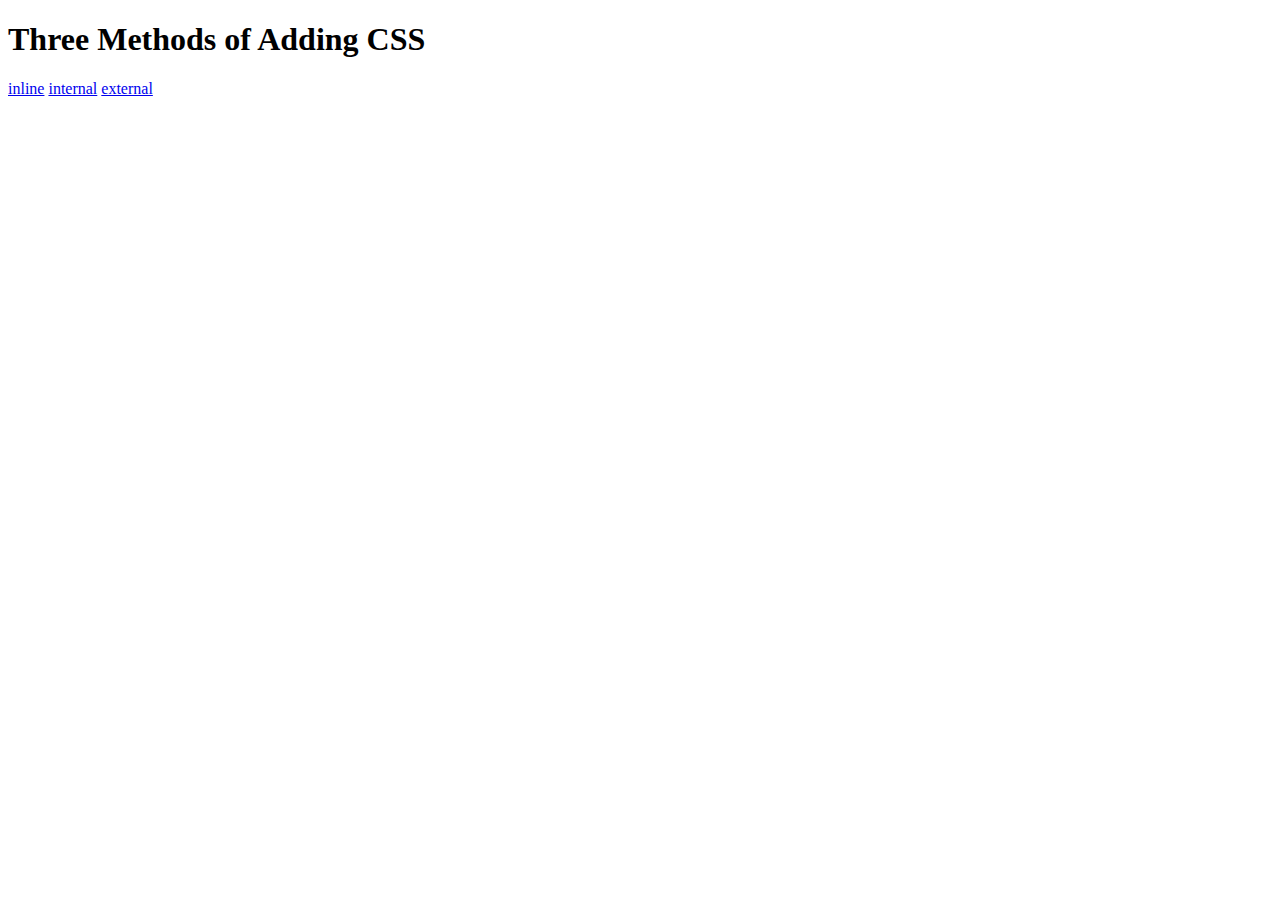
<file: 5.1+Adding+CSS/5.1. Adding CSS/index.html>
<!DOCTYPE html>
<html lang="en">

<head>
  <meta charset="UTF-8">
  <title>Adding CSS</title>
</head>

<body>
  <h1>Three Methods of Adding CSS</h1>
  <a href="./inline.html">inline</a>
  <a href="./internal.html">internal</a>
  <a href="./external.html">external</a>
  <!-- Create 3 Links to The 3 Webpages: inline, internal and external -->
</body>

</html>
</file>
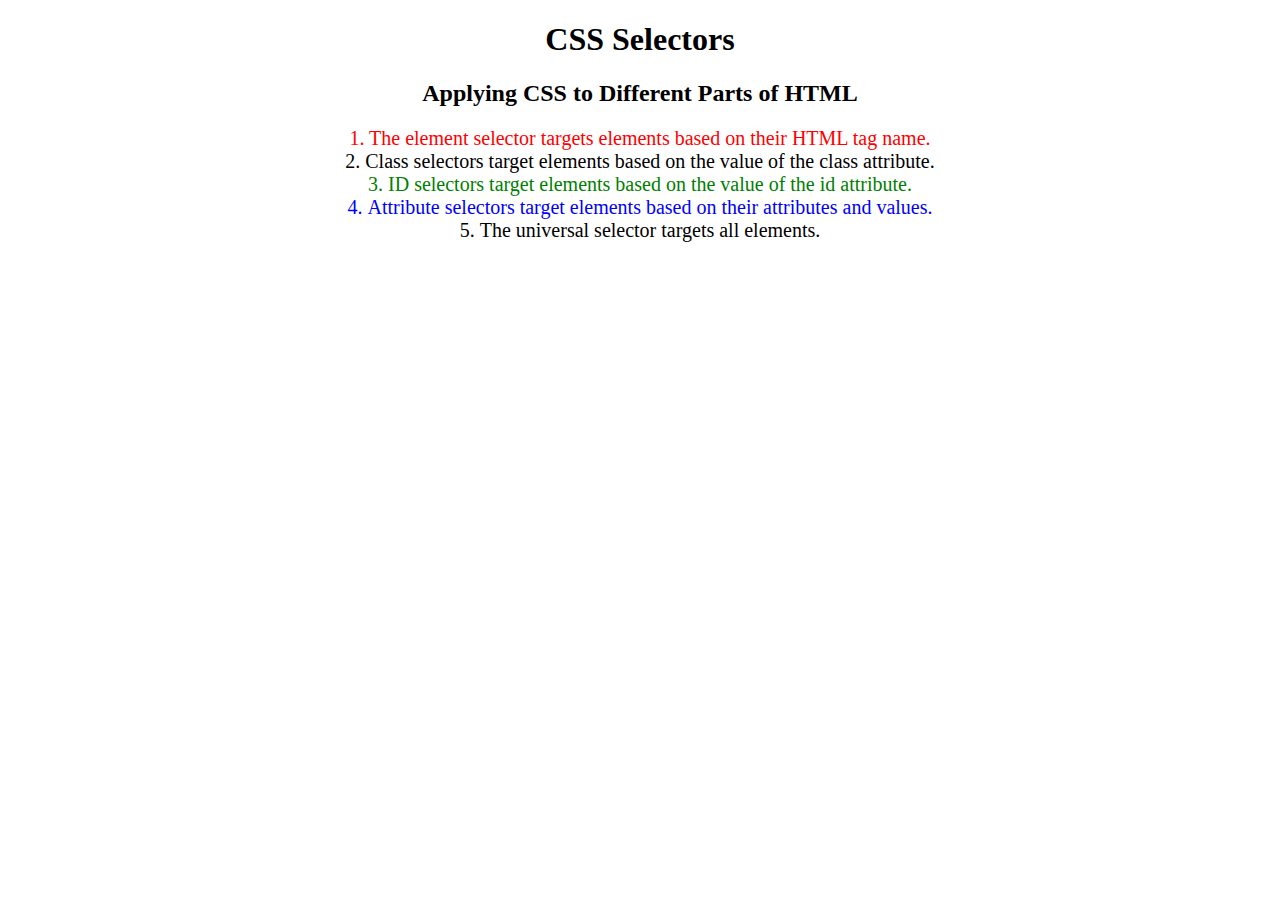
<file: 5.3+CSS+Selectors/5.3 CSS Selectors/index.html>
<!DOCTYPE html>
<html lang="en">

<head>
  <meta charset="UTF-8">
  <title>CSS Selectors</title>
  <link rel="stylesheet" href="./style.css" />
</head>

<body>
  <h1>CSS Selectors</h1>
  <h2>Applying CSS to Different Parts of HTML</h2>
  <!-- TODO 1: Set the CSS for all paragraph tags to "color: red" -->
  <p class="note">1. The element selector targets elements based on their HTML tag name.</p>

  <ol>
    <!-- TODO 2: Set the CSS for all elements with a class of "note" to "font-size: 20px" -->
    <li class="note" value="2">Class selectors target elements based on the value of the class attribute.</li>

    <!-- TODO 3: Set the CSS for the element with an id of "id-selector-demo" to "color: green" -->
    <li class="note" id="id-selector-demo" value="3">ID selectors target elements based on the value of the id
      attribute.</li>

    <!-- TODO 4: Set the CSS for the li elements that have the "value" attribute set to "4" to have "color: blue" -->
    <li class="note" value="4">Attribute selectors target elements based on their attributes and values.</li>

    <!-- TODO 5: Set all elements to have "text-align: center" -->
    <li class="note" value="5">The universal selector targets all elements.</li>
  </ol>
</body>

</html>
</file>
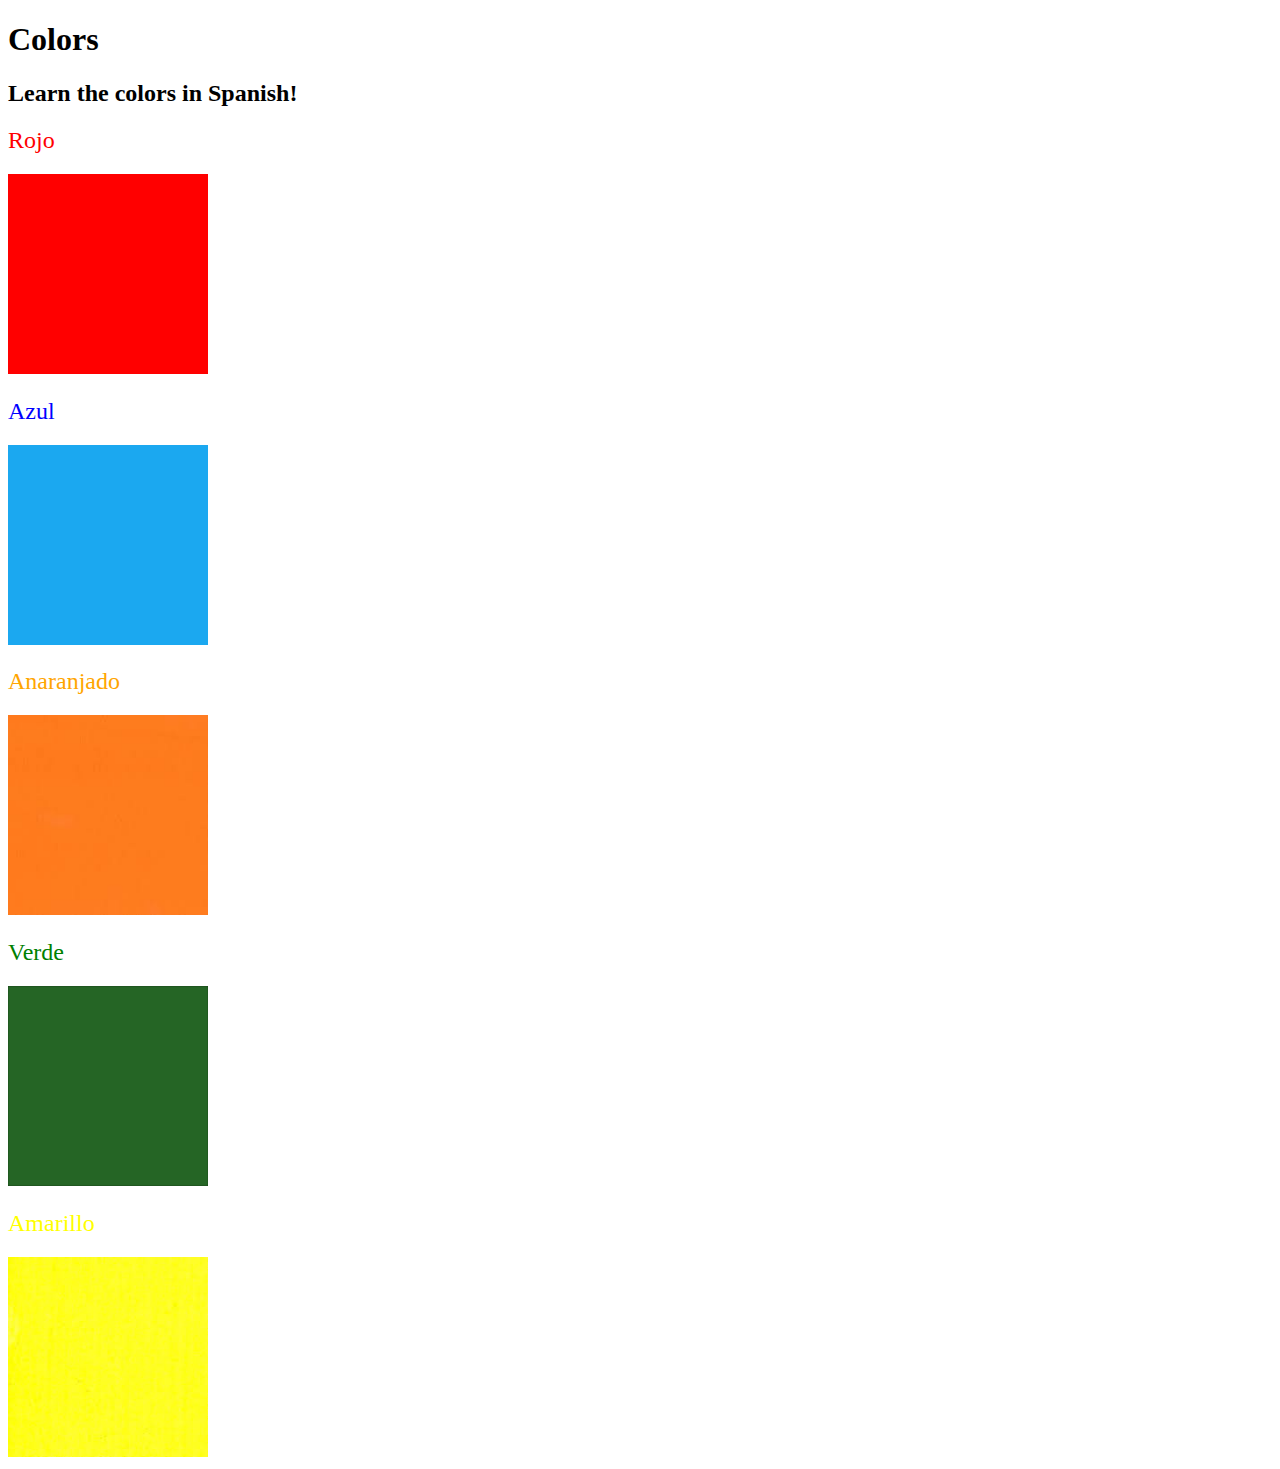
<file: 5.4+Color+Vocab+Project/5.4 Color Vocab Project/index.html>
<!DOCTYPE html>
<html lang="en">

<head>
  <meta charset="UTF-8">
  <title>Spanish Vocabulary</title>
  <link rel="stylesheet" href="../style.css" />
</head>

<body>
  <h1>Colors</h1>
  <h2>Learn the colors in Spanish!</h2>
  <h2 class="color-title" id="red">Rojo</h2>
  <img class="color" src="./assets/images/red.png" alt="red" />

  <h2 class="color-title" id="blue">Azul</h2>
  <img src="./assets/images/blue.png" alt="blue" />

  <h2 class="color-title" id="orange">Anaranjado</h2>
  <img src="./assets/images/orange.png" alt="orange" />

  <h2 class="color-title" id="green">Verde</h2>
  <img src="./assets/images/green.png" alt="green" />

  <h2 class="color-title" id="yellow">Amarillo</h2>
  <img src="./assets/images/yellow.png" alt="yellow" />
</body>

</html>

<!-- 
TODOs
IMPORTANT: You should not need to make ANY CHANGES to index.html
All code should be written in your CSS file.

1. Create a CSS file and incorporate it as an external stylesheet.
2. Use CSS to style each of the color titles to meaning. 
Hint: Use the id to help if you don't know the words in spanish.
3. Use CSS to change all the color titles to have "font-weight: normal;"
4. Use CSS (not HTML) to make all the images 200px heigh and 200px wide. 
Hint: 
https://developer.mozilla.org/en-US/docs/Web/CSS/height
https://developer.mozilla.org/en-US/docs/Web/CSS/width
-->
</file>
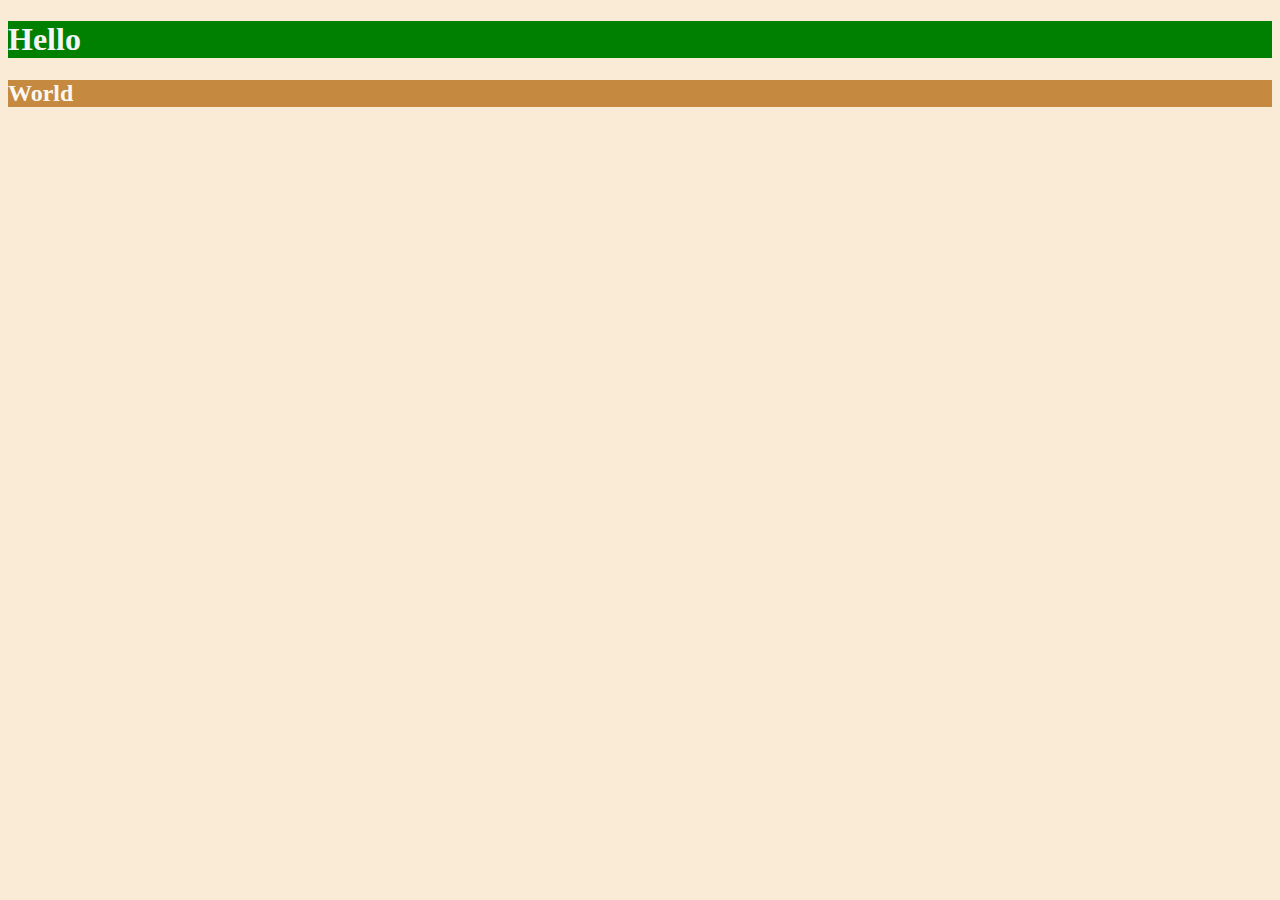
<file: 6.0+CSS+Colors/6.0 CSS Colors/index.html>
<!DOCTYPE html>
<html lang="en">

<head>
  <meta charset="UTF-8">
  <title>Colors</title>
  <style>

    html{
      background-color: antiquewhite;
    }
    h1{
      color: whitesmoke;
      background-color: green;
         

    }

    h2{
      color:  #FAF8F1;
      background-color:#C58940 ;
    }
  /* Write your CSS code here. */
    /* 1. Make the background of the webpage "antiquewhite"
    2. Make the h1 "whitesmoke"
    3. Make the background of the h1 "darkseagreen"
    4. Make the h2 #FAF8F1
    5. Make the background of the h2 "#C58940" */
  </style>
  
</head>

<body>
  <h1>Hello</h1>
  <h2>World</h2>
</body>

</html>
</file>
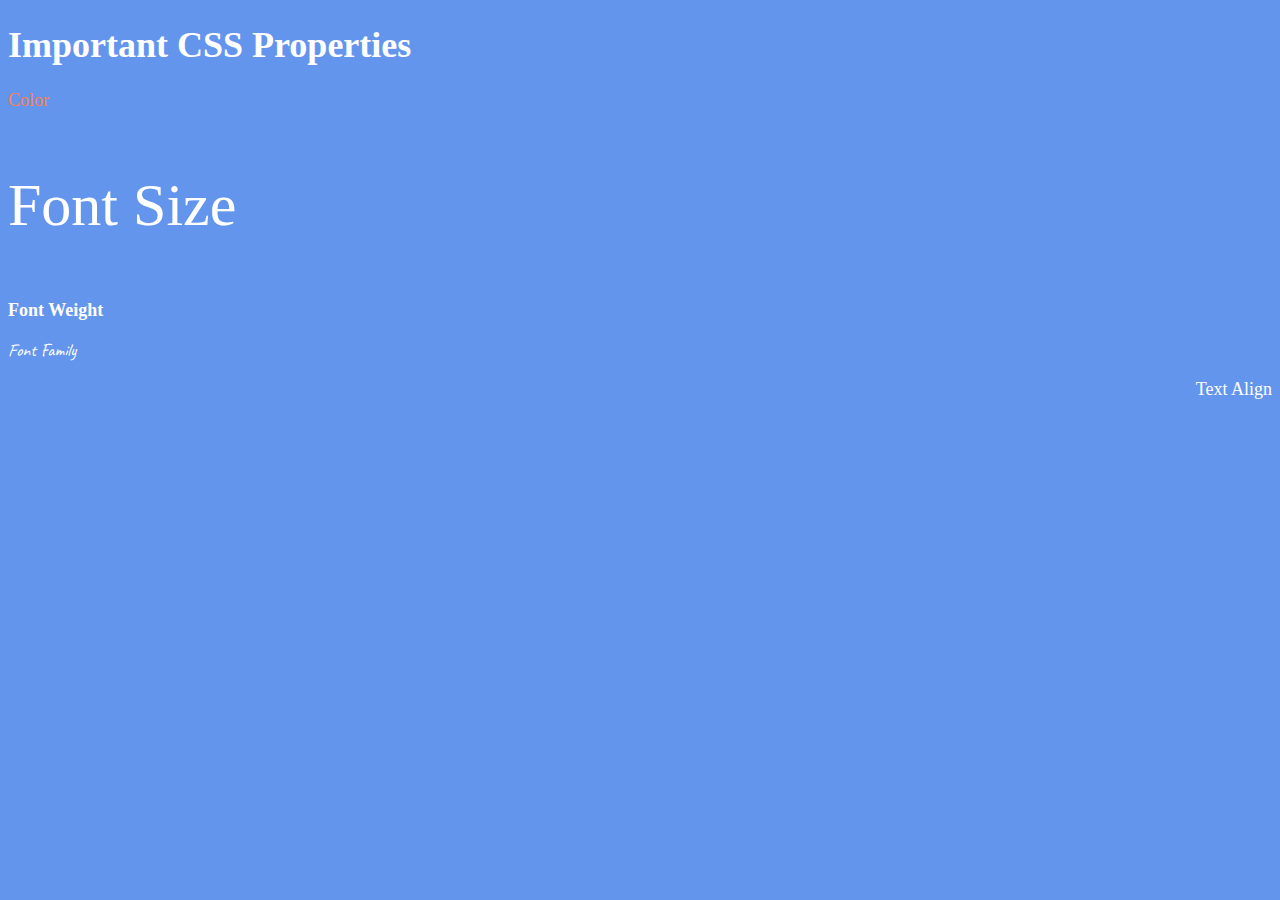
<file: 6.1+Font+Properties/6.1 Font Properties/index.html>
<!DOCTYPE html>
<html lang="en">

<head>
  <meta charset="UTF-8">
  <title>CSS Properties</title>
  <style>
    html{
      font-size: 30px;
    }
    body {
      background-color: cornflowerblue;
      color: white;
      font-size: 18px;
    }

    /* Don't change the CSS above, add Your CSS below */
  #color{
    color:coral;
  }

  #font-size{
    font-size: 2rem;
  }
  #weight{
    font-weight:900 ;
  }
  #family{
    font-family: 'Caveat', cursive;
  }
  #align{
      text-align: right;
  }
    
  </style>
  <link rel="preconnect" href="https://fonts.googleapis.com">
  <link rel="preconnect" href="https://fonts.gstatic.com" crossorigin>
  <link href="https://fonts.googleapis.com/css2?family=Caveat&display=swap" rel="stylesheet">
</head>

<body>
  <h1>Important CSS Properties</h1>
  <p id="color">Color</p>
  <p id="font-size">Font Size</p>
  <p id="weight">Font Weight</p>
  <p id="family">Font Family</p>
  <p id="align">Text Align</p>

  <!-- TODOs
  1. Change the color of <p>Color</p> to "coral" color.
  2. Change the font size of <p>Font Size</p> to 2X the size of the root font size.
  3. Change the font weight of <p>Font Weight</p> to 900.
  4. Change the font family of <p>Font Family</p> to the Google font Caveat with regular (400) font weight.
  Link: https://fonts.google.com/specimen/Caveat
  5. Change the <p>Text Align</p> to right align.
  6. Change the the root (html element) font size to 30px -->
</body>

</html>
</file>
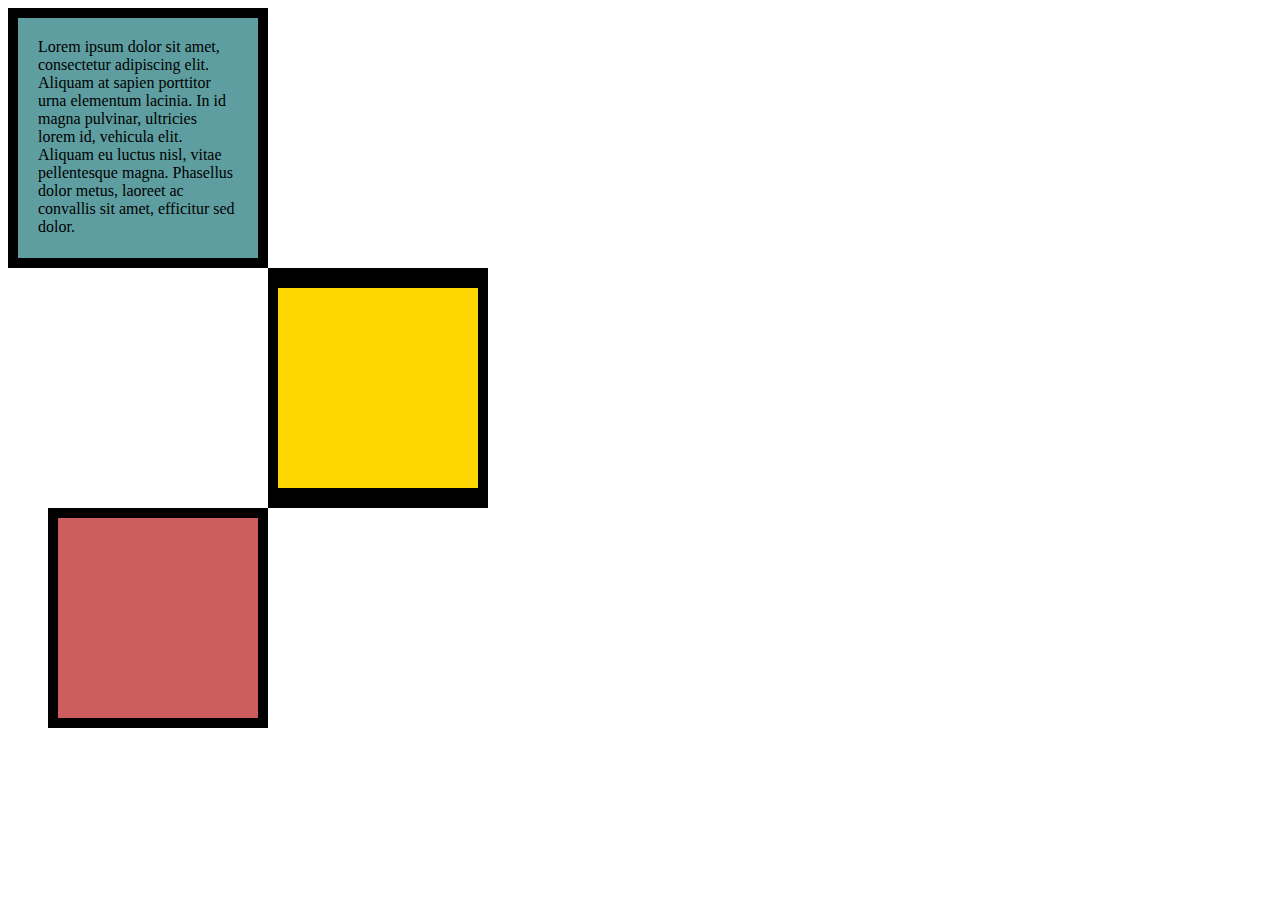
<file: 6.3+CSS+Box+Model/6.3 CSS Box Model/index.html>
<!DOCTYPE html>
<html lang="en">

<head>
  <meta charset="UTF-8">
  <title>CSS Box Model</title>
  <style>
    /* Write your CSS code here */
    div{
      height: 200px; 
      width: 200px;
    }

    p{
      margin: 0;
    }
    #first{
      background-color: cadetblue;
     padding: 20px;
     border: 10px black solid;
    
    }
    #second{
      background-color: gold;
      border-bottom: 20px black solid ;
      border-top: 20px black solid;
      border-left: 10px black solid;
      border-right: 10px black solid;
      margin-left: 260px;

    }
    #third{
      border: 10px  black solid;
      background-color: indianred;
      margin-left: 40px;
    }

  </style>
</head>

<body>


  <div id="first">
    <p>Lorem ipsum dolor sit amet, consectetur adipiscing elit. Aliquam at sapien porttitor urna elementum lacinia. In
      id magna pulvinar, ultricies lorem id, vehicula elit. Aliquam eu luctus nisl, vitae pellentesque magna. Phasellus
      dolor metus, laoreet ac convallis sit amet, efficitur sed dolor.</p>

  </div>
  <div id="second">

  </div>
  <div id="third">

  </div>
  

  

  <!-- TODOs:
1. Create 3 Boxes using the div element.
2. Set their sizes to 200px heigh by 200px wide.
3. Set different background colors for each of the boxes (I used cadetblue, gold and indianred).
4. Add a paragraph <p> element into the first div and add the following words:
    Lorem ipsum dolor sit amet, consectetur adipiscing elit. Aliquam at sapien porttitor urna elementum lacinia. In
    id magna pulvinar, ultricies lorem id, vehicula elit. Aliquam eu luctus nisl, vitae pellentesque magna. Phasellus
    dolor metus, laoreet ac convallis sit amet, efficitur sed dolor.
5. Set the 1st div to have 20px padding all around with a black 10px border.
6. Fix the style of the <p> element to remove all margins.
Hint: Use the CSS inspector in Chrome.
7. Set the 2nd div to have a 20px border on top and bottom and 10px border left and right. (See goal image)
8. Set the 3rd div to have a 10px border 
9. Set the margins for the divs so that each box corner touches the other. (See the goal image)
-->

</body>

</html>
</file>
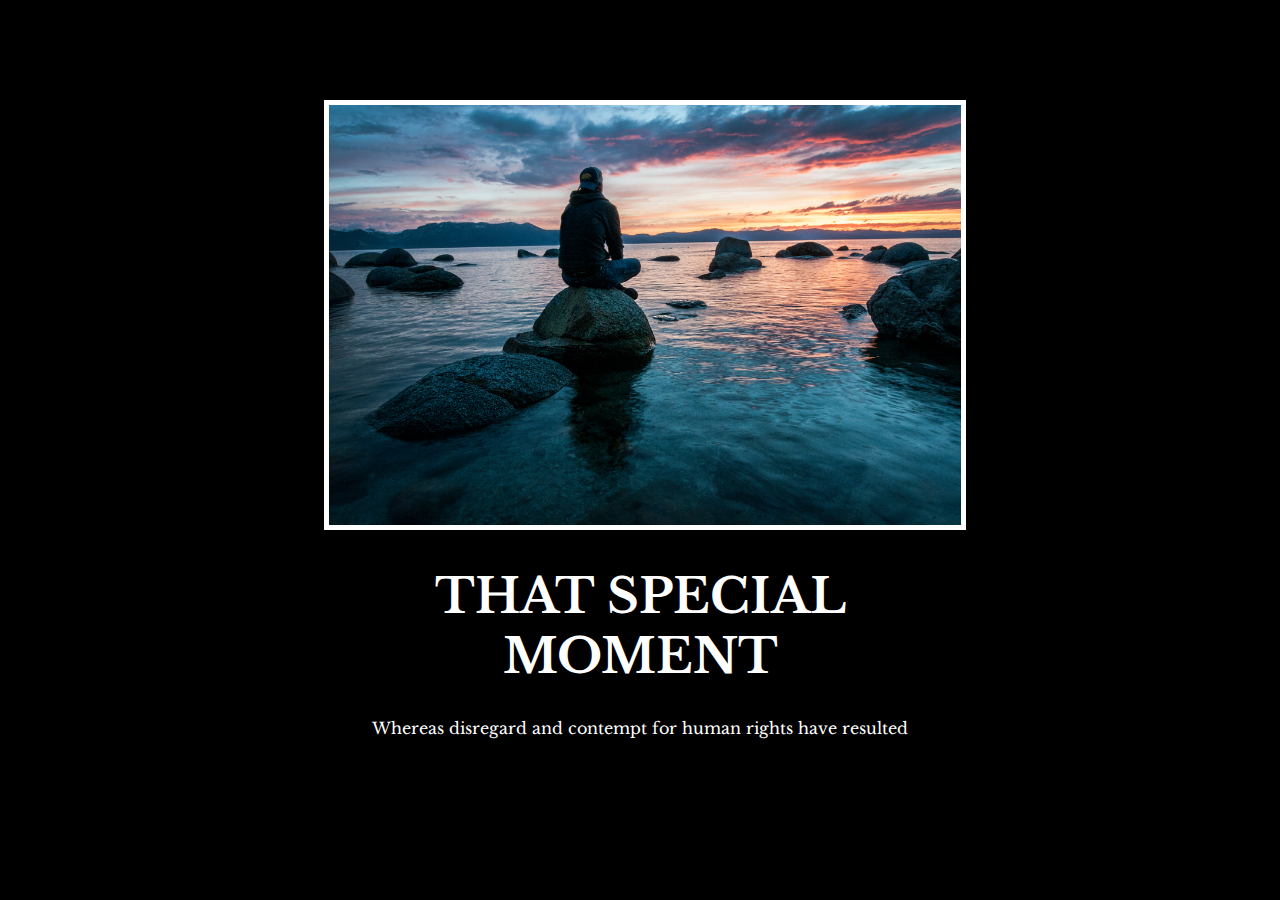
<file: 6.4+Motivation+Meme+Project/6.4 Motivation Meme Project/index.html>
<!DOCTYPE html>
<html lang="en">
<head>
  <meta charset="UTF-8">
  <meta name="viewport" content="width=device-width, initial-scale=1.0">
  <title>Motivation theme</title>
  <link rel="stylesheet" href="./style.css">
</head>
<link rel="preconnect" href="https://fonts.googleapis.com">
<link rel="preconnect" href="https://fonts.gstatic.com" crossorigin>
<link href="https://fonts.googleapis.com/css2?family=Libre+Baskerville:ital@1&display=swap" rel="stylesheet">
<body>
     
  <div class="poster">
    <img id="image" src="./assets/images/keegan-houser--Q_t4SCN8c4-unsplash.jpg" alt="">
    <h1>  THAT SPECIAL MOMENT </h1>
    <p>Whereas disregard and contempt for human rights have resulted</p>
  </div>
       
       
</body>
</html>




<!-- 
  TODO: Create a motivational post website.
Style it how ever you like. 
Look at the goal image for inspiration.
But it must have the following features:
1. The main h1 text should be using the Regular Libre Baskerville Font from Google Fonts:
  https://fonts.google.com/specimen/Libre+Baskerville
2. The text should be white and background black.
3. Add your own image into the images folder inside assets. It should have a 5px white border.
4. The text should be center aligned.
5. Create a div to contain the h1, p and img elements. Adjust the margins so that the image and text are centered on the page. 
  Hint: You horizontally center a div by giving it a width of 50% and a margin-left of 25%.
  Hint: Set the image to have a width of 100% so it fills the div. 
6. Read about the text-transform property on MDN docs to make the h1 uppercase with CSS.
  https://developer.mozilla.org/en-US/docs/Web/CSS/text-transform 
-->
</file>
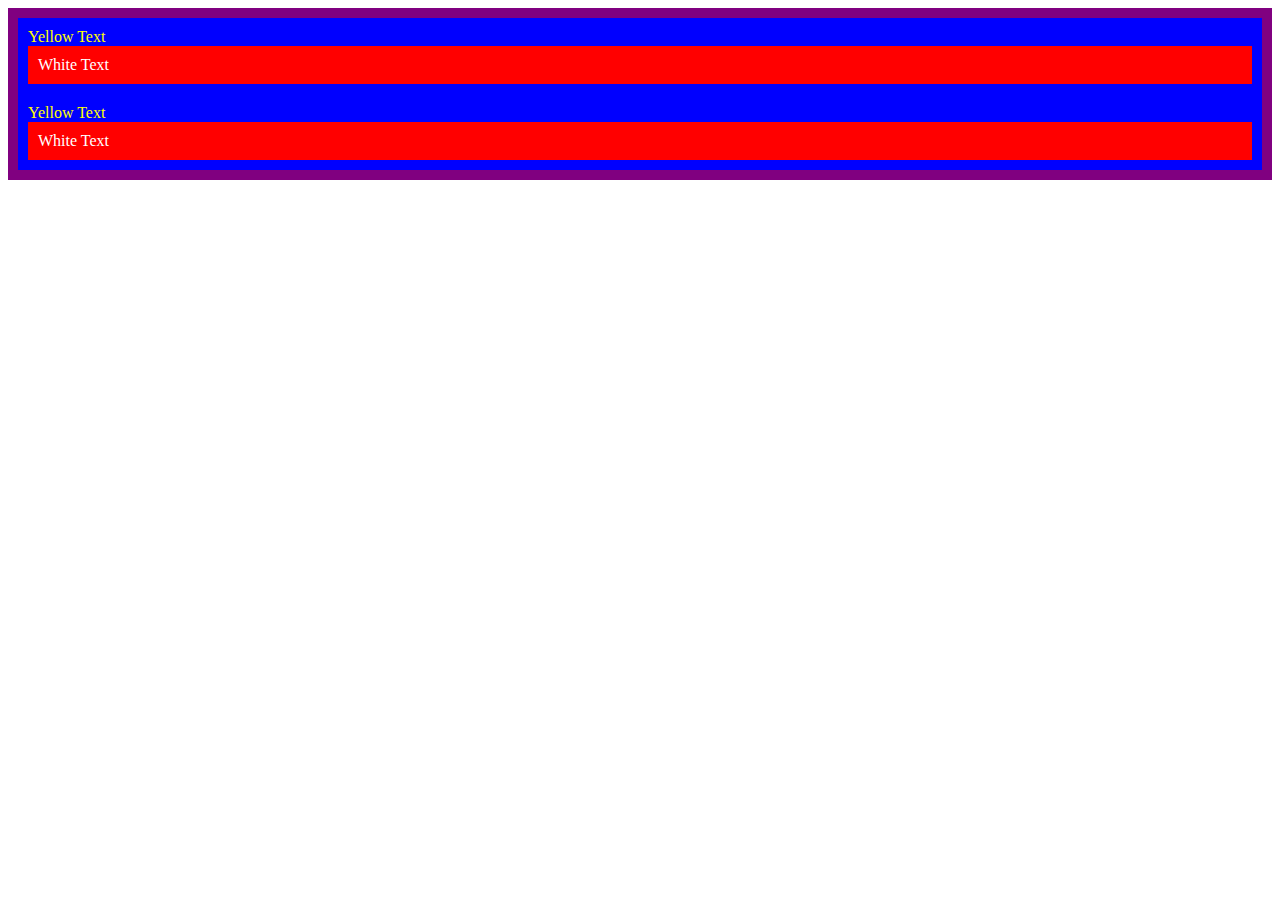
<file: 7.0+CSS+Cascade/7.0 CSS Cascade/index.html>
<!DOCTYPE html>
<html lang="en">

<head>
  <meta charset="UTF-8">
  <title>CSS Cascade</title>
  <link rel="stylesheet" href="./style.css">
</head>

<body>
  <div id="outer-box" class="box">
    <div class="box">
      <p>Yellow Text</p>
      <div class="box inner-box">
       <p class="white-text">White Text</p>
      </div>
    </div>
    <div class="box">
      <p>Yellow Text</p>
      <div class="box inner-box">
        <p class="white-text">White Text</p>
      </div>
    </div>
  </div>
</body>

</html>
</file>
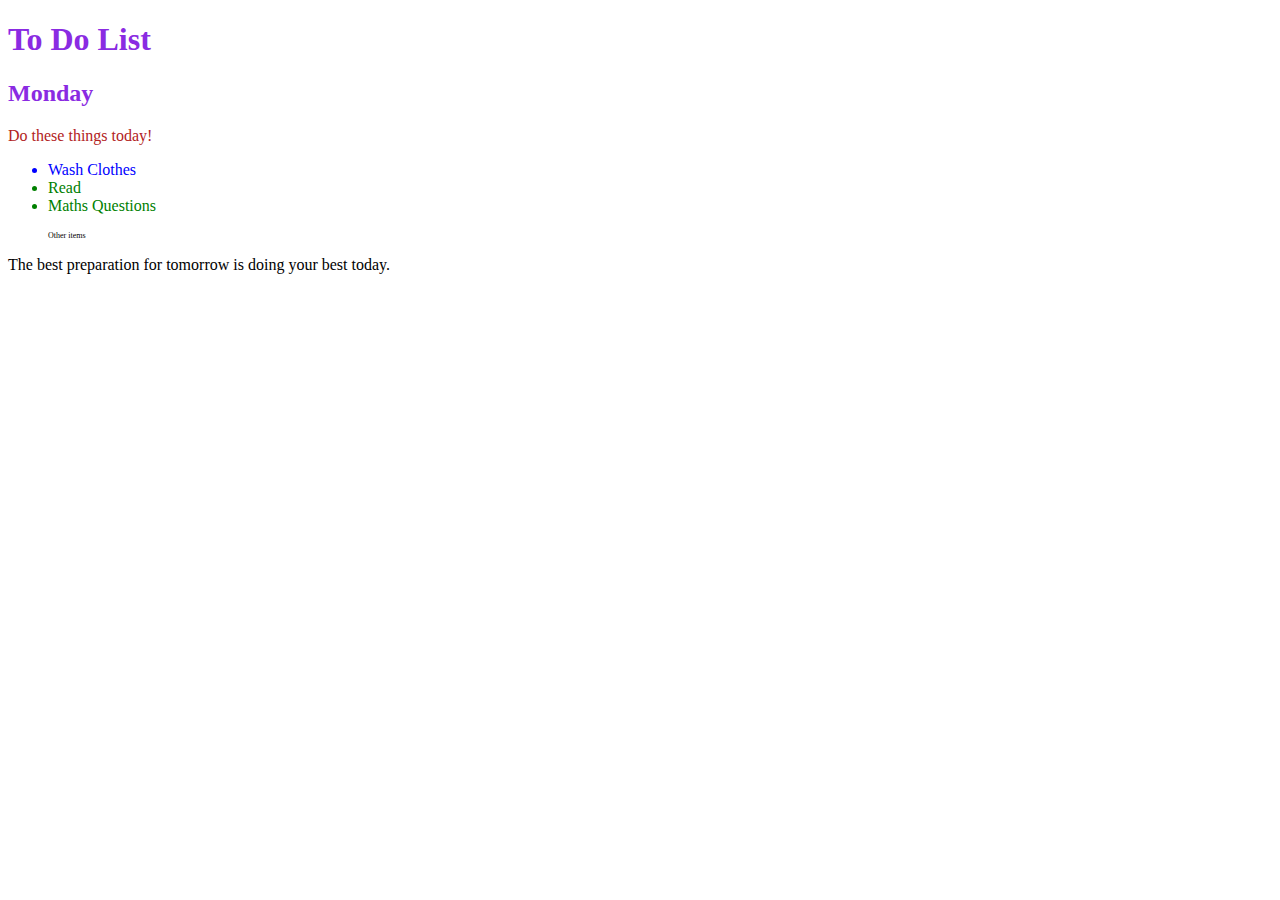
<file: 7.1+Combining+Selectors/7.1 Combining Selectors/index.html>
<!DOCTYPE html>
<html lang="en">

<head>
  <meta charset="UTF-8">
  <title>Combining CSS Selectors</title>
  <link rel="stylesheet" href="./style.css">
</head>

<!-- Don't change any of the HTML code! -->

<body>
  <h1>To Do List</h1>
  <h2>Monday</h2>
  <div class="box">
    <p class="done">Do these things today!</p>
    <ul class="list">
      <li>Wash Clothes</li>
      <li class="done">Read</li>
      <li class="done">Maths Questions</li>
    </ul>
  </div>

  <ul>
    <p class="done">Other items</p>
  </ul>
  <p>The best preparation for tomorrow is doing your best today.</p>

</body>

</html>
</file>
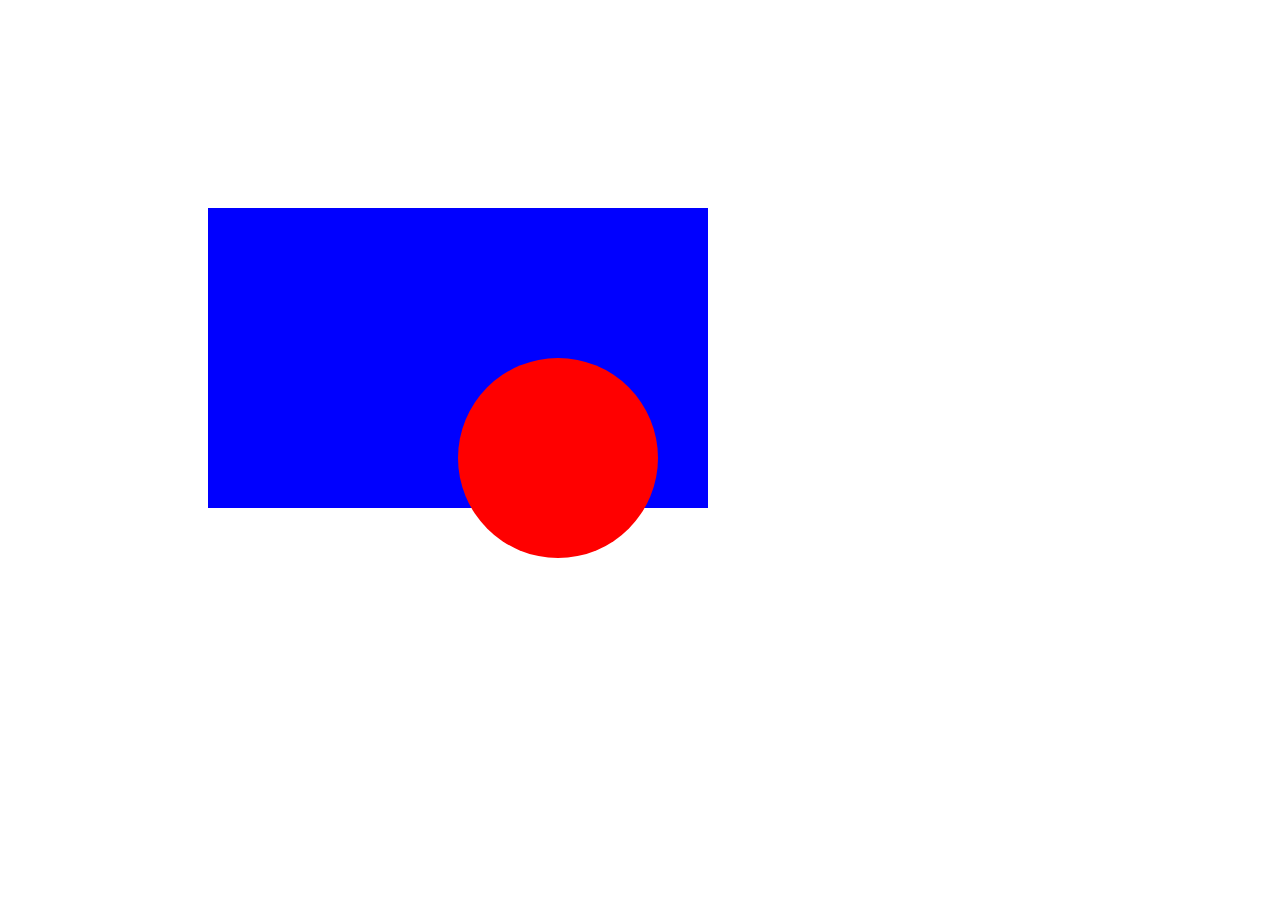
<file: 7.2+CSS+Positioning/7.2 CSS Positioning/index.html>
<!DOCTYPE html>
<html>

<head>
  <title>CSS Positioning Exercise</title>
  <style>
    /* Write your code here */
    .red-circle{
      background-color: red;
      width: 200px;
      height: 200px;
      border-radius: 50%;
      top: 150px;
      left: 250px;
      position: absolute;

    }
    .blue-box{
      background-color: blue;
      width: 500px ;
      height: 300px;
      top: 200px;
      left:200px ;
      position:relative;



    }
  </style>
</head>

<body>
  <div class="blue-box">
    <div class="red-circle">
    </div>
  </div>

</body>

</html>
</file>
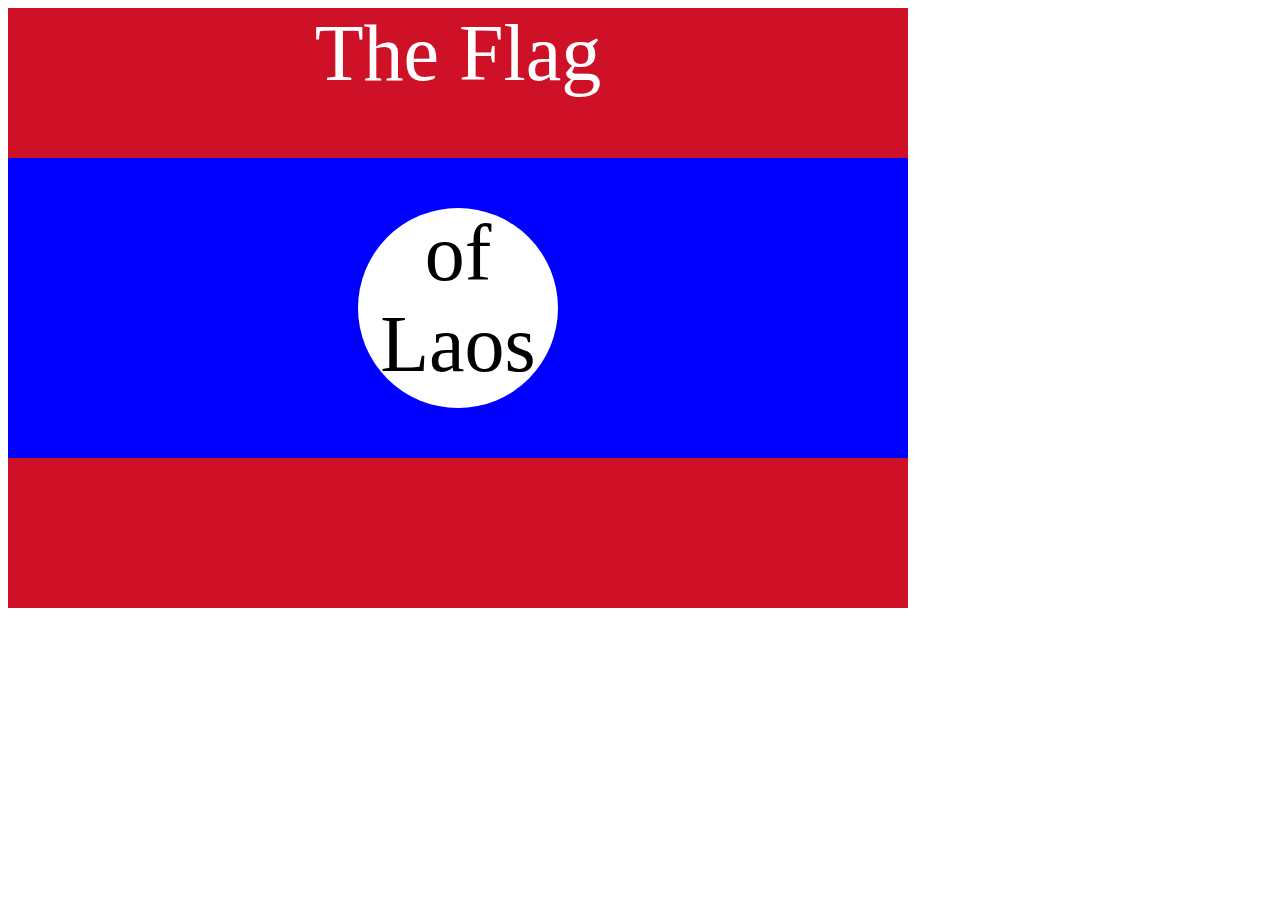
<file: 7.3+Flag+Project/7.3 CSS Flag Project/index.html>
<!DOCTYPE html>
<html lang="en">

<head>
  <meta charset="UTF-8">
  <title>CSS Flag Project</title>
  <style>
    /* Write your CSS Code here */
    .flag {
      background-color:rgb(206,17,38);
      width: 900px;
      height:600px ;
    position: absolute;      
    }
    .flag > p{
      color: white;
    }
    .flag >div{
      background-color: blue;
      
      height: 300px;
      width: 100%;
      top: 150px;
      position:absolute;
    }
    .flag >div >div{
      background-color: white;
      position: relative;
      height: 200px;
      width: 200px;
      border-radius: 50%;
      top: 50px;
      left: 350px;

    }

    p{
      text-align: center;
      font-size: 5rem;
      padding: 0;
      margin: 0;
      color: white;
    }
    .flag >div div p{
      color: black;
    }
            
  </style>
</head>

<!-- 
  IMPORTANT! Do not change any HTML
Don't add any classes/ids/elements 
Use what you know about combining selectors 
and CSS specificity instead.
Hint 1: The flag is 900px by 600px and the circle is 200px by 200px.
Hint 2: You can use CSS inspection to get the colors from
https://appbrewery.github.io/flag-of-laos/
-->

<body>
  <div class="flag">
    <p>The Flag</p>
    <div>
      <div>
        <p>of Laos</p>
      </div>
    </div>
  </div>
</body>

</html>
</file>
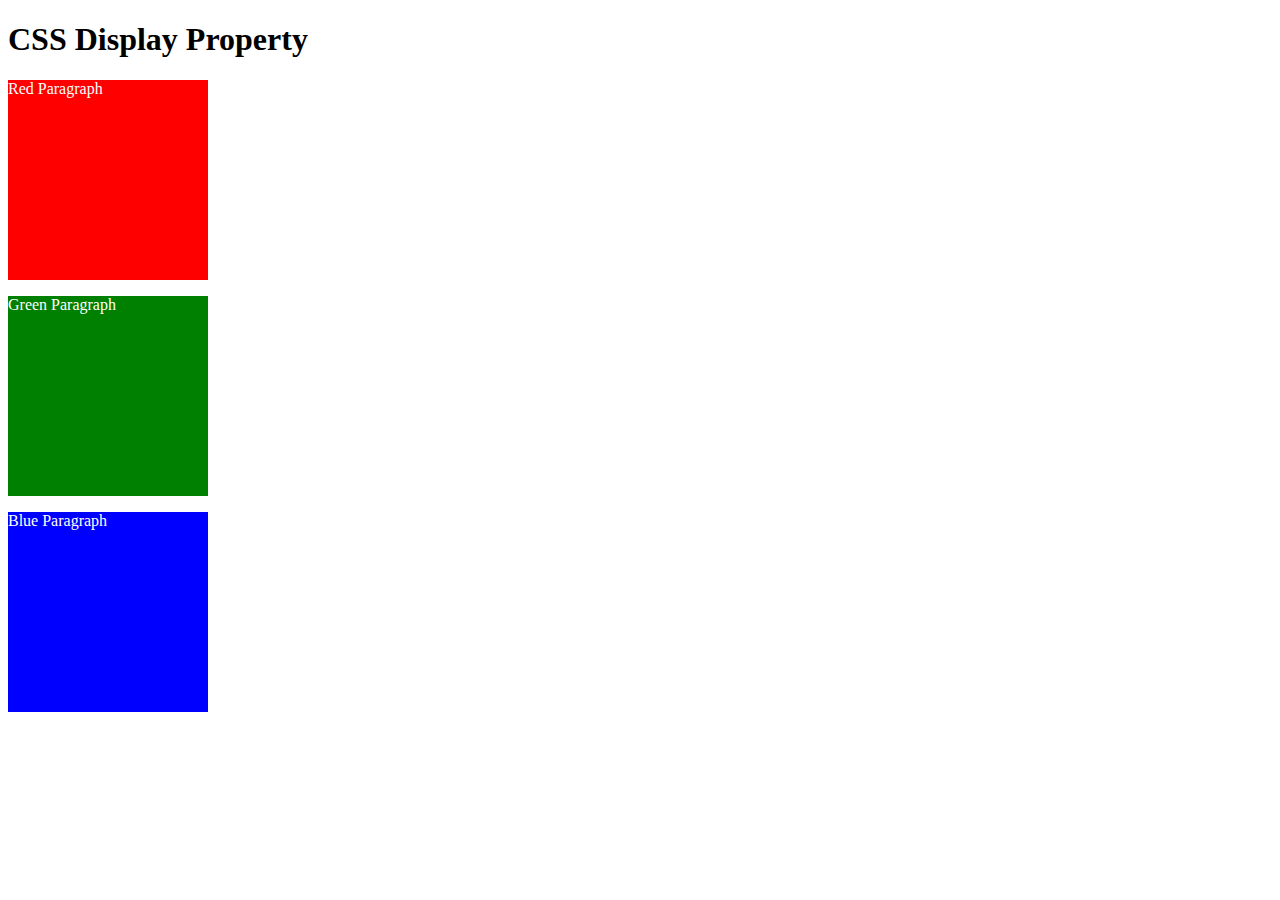
<file: 8.0+CSS+Display/8.0 CSS Display/index.html>
<!DOCTYPE html>
<html>

<!-- 
  TODO
1. By changing only the display property of the CSS make all 3 squares line up horizontally like in goal1 image.
2. Change only the display property to make all 3 squares line up vertically like in goal2 image. 
-->

<head>
  <title>CSS Display Property Example</title>
  <style>
    p {
      color: white;
    }

    .red {
      display: block;
      width: 200px;
      height: 200px;
      background-color: red;
      /* display: inline-block; */
    }

    .green {
      display: inline;
      width: 200px;
      height: 200px;
      background-color: green;
      display: block;
      /* display: inline-block; */
    }

    .blue {
      /* display: inline-block; */
      width: 200px;
      height: 200px;
      background-color: blue;
      display: block;
    }
   
  </style>
</head>


<body>
  <h1>CSS Display Property</h1>
  <p class="red">Red Paragraph </p>
  <p class="green">Green Paragraph</p>
  <p class="blue">Blue Paragraph</p>
</body>

</html>
</file>
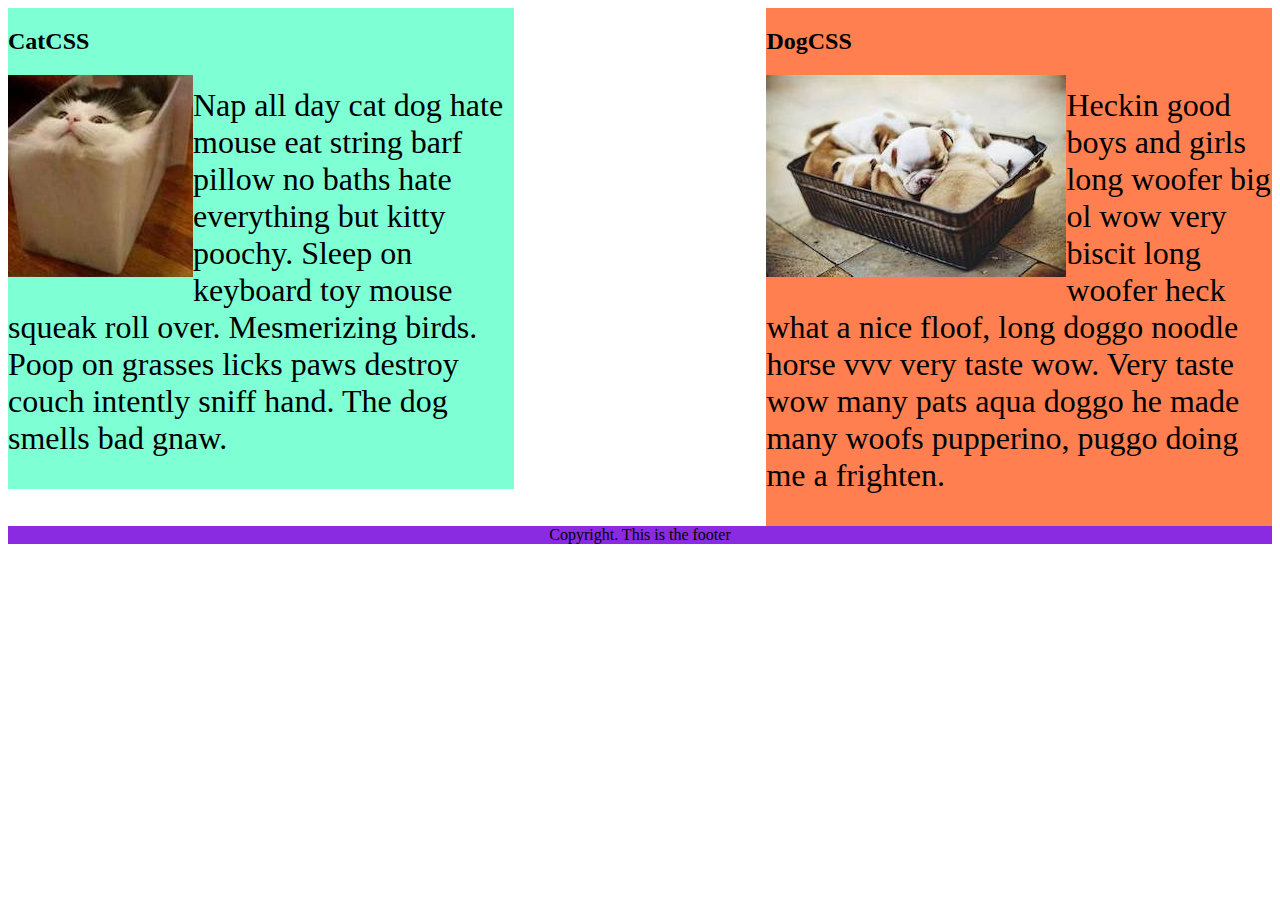
<file: 8.1+CSS+Float/8.1 CSS Float/index.html>
<!DOCTYPE html>
<html lang="en">

<!-- TODO
1. Make both paragraph elements wrap around the image.
2. Use Float to move the cat div to the left and the dog div to the right.
3. Use clear to make the footer go below both the cat and dog div. -->

<head>
  <meta charset="UTF-8">
  <title>CSS Float</title>
  <style>
    div {
      display: inline-block;
      width: 40%;
    }

    p {
      font-size: 2em;
    }

    .cat {
      background-color: aquamarine;
      float: left;
    }

    .dog {
      background-color: coral;
      float: right;
    }
    img{
      float: left;
    }

    footer {
      text-align: center;
      background-color: blueviolet;
      clear: both;

    }
  </style>
</head>

<body>
  <div class="cat">
    <h2>CatCSS</h2>

    <img src="cat.jpeg" alt="cat in a box" />
    <p class="first-paragraph">Nap all day cat dog hate mouse eat string barf pillow no baths hate everything but kitty
      poochy. Sleep on keyboard
      toy
      mouse squeak roll over. Mesmerizing birds. Poop on grasses licks paws destroy couch intently sniff hand. The dog
      smells
      bad gnaw.</p>
  </div>
  <div class="dog">
    <h2>DogCSS</h2>
    <img src="dog.jpeg" alt="dogs in a box" />
    <p class="second-paragraph">Heckin good boys and girls long woofer big ol wow very biscit long woofer heck what a
      nice
      floof, long doggo noodle
      horse vvv very taste wow. Very taste wow many pats aqua doggo he made many woofs pupperino, puggo doing me a
      frighten.</p>
  </div>

  <footer>Copyright. This is the footer</footer>
</body>

</html>
</file>
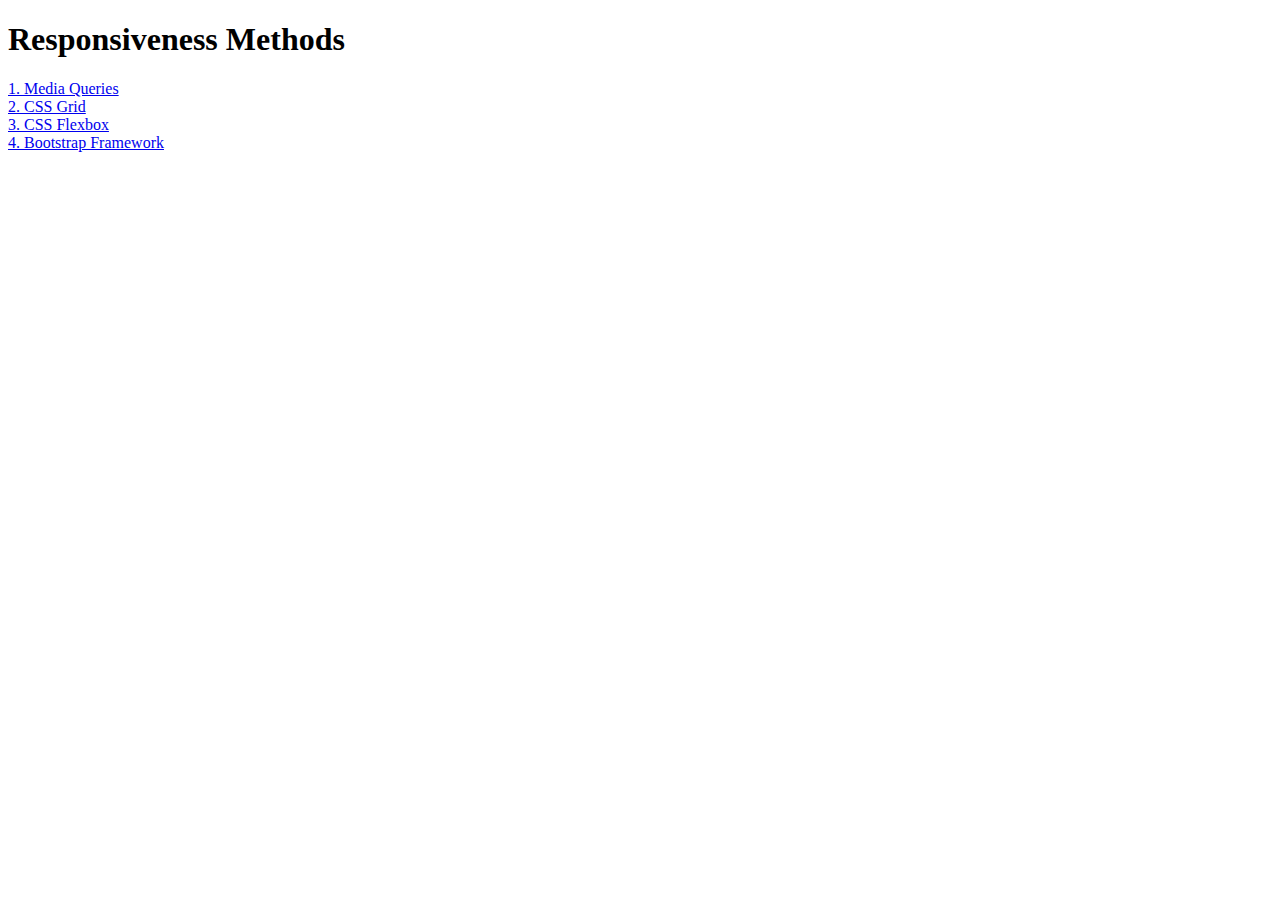
<file: 8.2+Responsiveness/8.2 Responsiveness/index.html>
<!DOCTYPE html>
<html lang="en">

<head>
  <meta charset="UTF-8">
  <meta name="viewport" content="width=device-width, initial-scale=1.0">
  <title>Responsiveness</title>
  <style>
    a {
      display: block;
    }
  </style>
</head>

<body>
  <h1>Responsiveness Methods</h1>
  <a href="./media-query.html">1. Media Queries</a>
  <a href="./grid.html">2. CSS Grid</a>
  <a href="./flexbox.html">3. CSS Flexbox</a>
  <a href="./bootstrap.html">4. Bootstrap Framework</a>
</body>

</html>
</file>
<file: 5.3+CSS+Selectors/5.3 CSS Selectors/style.css>
ol {
  margin-left: -40px;
  margin-top: -20px;
  list-style-position: inside;
}

/* Write your CSS below, don't change the rules above. */
p{

  color: red;

}
.note{
  font-size: 20px;
}
#id-selector-demo{
       color: green;
}
li[value="4"]{
  color: blue;
}
.note{
  text-align: center;
}
h1{
  text-align: center;
}
h2{
  text-align: center;
}
</file>
<file: 5.4+Color+Vocab+Project/style.css>
#red{
    color:red;

}
#blue{
        color: blue;
}

#orange{
   color: orange;
}

#green{
    color: green;
}
#yellow{
    color: yellow;
}
.color-title{
    font-weight: normal;
}
img{

    height: 200px;
    width: 200px;
   
}
</file>
<file: 6.4+Motivation+Meme+Project/6.4 Motivation Meme Project/style.css>
body{
    background-color: black;
    color: white;
}

h1 {
    text-transform: uppercase;
    font-size: 3rem;
  }
  
.poster{
    width: 50%;
    margin-left: 25%;
    margin-top: 100px;
    font-family: 'Libre Baskerville', serif;
    text-align: center;
}
#image{
    width: 100%;
    border:  5px solid white;
}
</file>
<file: 7.0+CSS+Cascade/7.0 CSS Cascade/style.css>
/* Don't change the existing CSS. */

.box {
  background-color: blue;
  padding: 10px;
}
.inner-box{
  background-color: red;
}
p {
  color: yellow;
  margin: 0;
  padding: 0;
}

.white-text{
  color: white;
}
#outer-box{
  /* border: 10px solid purple; */
  background-color: purple;
 
}
</file>
<file: 7.1+Combining+Selectors/7.1 Combining Selectors/style.css>
/* Write your code here: */
h1,h2{
    color: blueviolet;
}
.box  > p{
    color: firebrick;
}
.box li{
    color: blue;
}
li.done{
    color: green;
}
ul p.done{
    font-size: 0.5rem;

}
</file>
